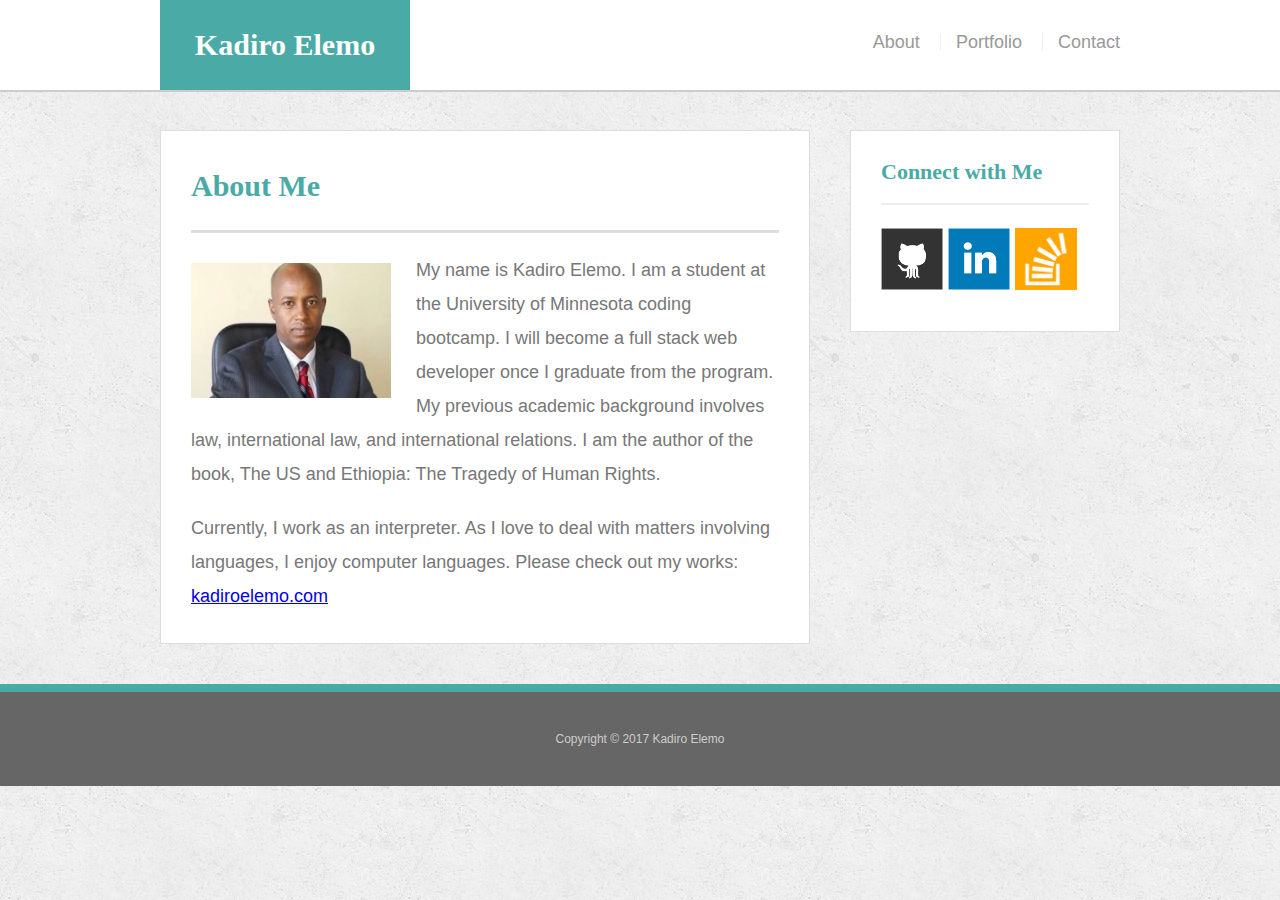
<file: index.html>
<!doctype html>
<html lang="en-us">

<head>
  <meta charset="UTF-8">
  <title>About | Kadiro Elemo</title>
  <link rel="stylesheet" type="text/css" href="assets/css/reset.css">
  <link rel="stylesheet" type="text/css" href="assets/css/style.css">
</head>

<body>

  <header id="masthead">
    <div class="container">
      <a href="index.html" id="logo">Kadiro Elemo</a>
      <nav>
        <a href="index.html">About</a>
        <a href="portfolio.html">Portfolio</a>
        <a href="contact.html">Contact</a>
      </nav>
    </div>
  </header>

  <div id="main-container" class="container">
    <section class="main-section">
      <h1>About Me</h1>

      <img src="assets/images/KadiroE.jpg" class="auth-image" alt="Kadiro Elemo">

      <p> My name is Kadiro Elemo. I am a student at the University of Minnesota coding bootcamp. I will become a full stack web developer once I graduate from the program. My previous academic background involves law, international law, and international relations. I am the author of the book, <strong> The US and Ethiopia: The Tragedy of Human Rights. </strong></p>
      <p> Currently, I work as an interpreter. As I love to deal with matters involving languages, I enjoy computer languages. Please check out my works: <a href="https://www.google.com">kadiroelemo.com</a>
 
    </section>

    <section class="sidebar">
      <div id="connect">
        <h2>Connect with Me</h2>

        <a href="https://github.com/kelemo"><img src="assets/images/github-128.png" class="social" alt="GitHub" /></a>
        <a href="https://www.linkedin.com/in/kadiro-elemo-a28376152/"><img src="assets/images/linkedin-128.png" class="social" alt="LinkedIn" /></a>
        <a href="https://stackexchange.com/users/12173211/kadiro-elemo"><img src="assets/images/stackoverflow-128.png" class="social" alt="Stack Overflow" /></a>
      </div>
    </section>
  </div>

  <footer>
    <div class="container">
      Copyright &copy; 2017 Kadiro Elemo
    </div>
  </footer>
</body>

</html>
</file>
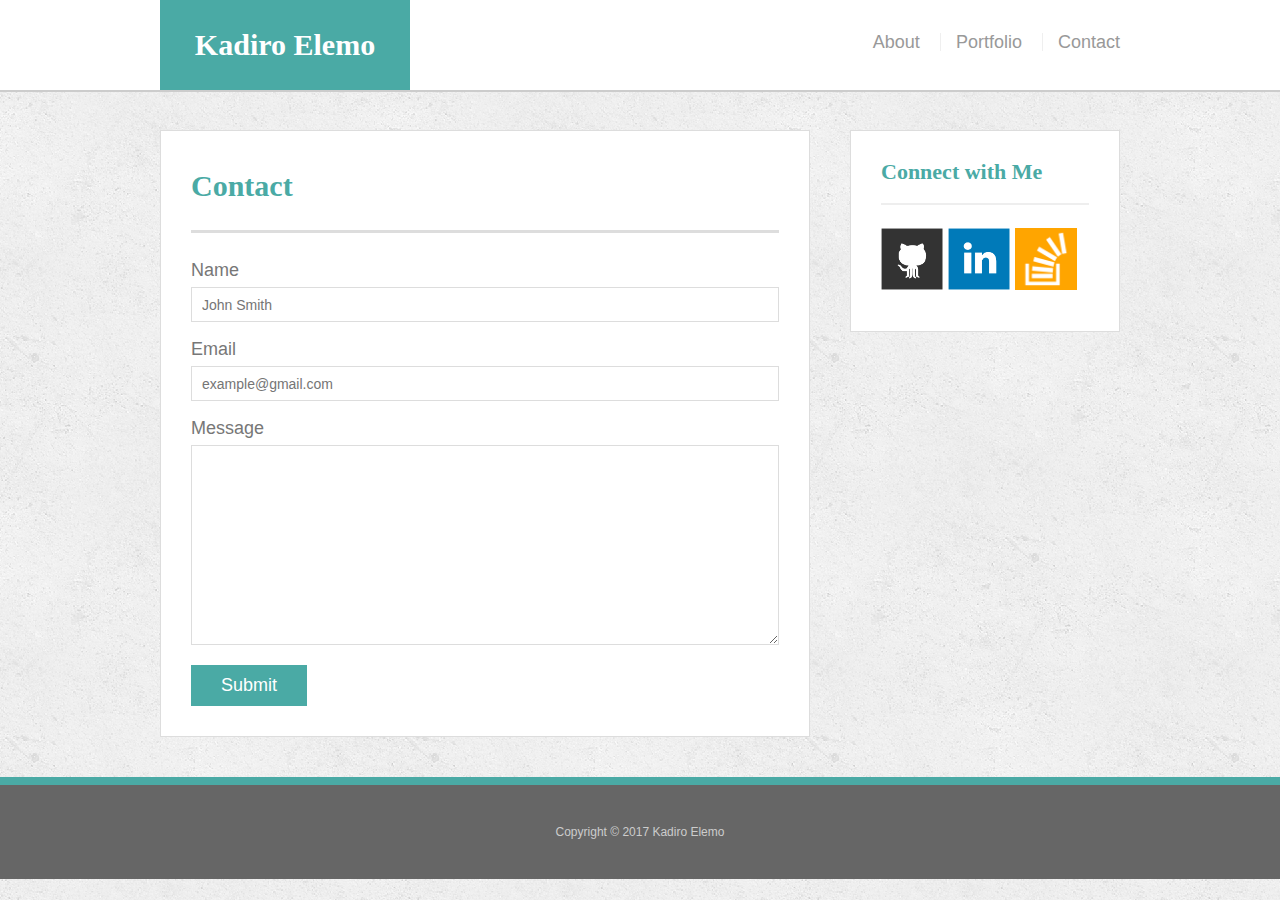
<file: contact.html>
<!doctype html>
<html lang="en-us">

<head>
  <meta charset="UTF-8">
  <title>Contact | Kadiro Elemo</title>
  <link rel="stylesheet" type="text/css" href="assets/css/reset.css">
  <link rel="stylesheet" type="text/css" href="assets/css/style.css">
</head>

<body>

  <header id="masthead">
    <div class="container">
      <a href="index.html" id="logo">Kadiro Elemo</a>
      <nav>
        <a href="index.html">About</a>
        <a href="portfolio.html">Portfolio</a>
        <a href="contact.html">Contact</a>
      </nav>
    </div>
  </header>

  <div id="main-container" class="container">
    <section class="main-section">
      <h1>Contact</h1>

      <form id="contact-form">
        <ul>
          <li>
            <label for="name">Name</label>
            <input type="text" id="name" name="name" placeholder="John Smith" required="required">
          </li>
          <li>
            <label for="email">Email</label>
            <input type="email" id="email" name="email" placeholder="example@gmail.com" required="required">
          </li>
          <li>
            <label for="message">Message</label>
            <textarea id="message" name="message" required="required"></textarea>
          </li>
        </ul>
        <input type="submit">
      </form>

    </section>

    <section class="sidebar">
      <div id="connect">
        <h2>Connect with Me</h2>

        <a href="https://github.com/kelemo"><img src="assets/images/github-128.png" class="social" alt="GitHub" /></a>
        <a href="https://www.linkedin.com/in/kadiro-elemo-a28376152/"><img src="assets/images/linkedin-128.png" class="social" alt="LinkedIn" /></a>
        <a href="https://stackexchange.com/users/12173211/kadiro-elemo"><img src="assets/images/stackoverflow-128.png" class="social" alt="Stack Overflow" /></a>
      </div>
    </section>
  </div>

  <footer>
    <div class="container">
      Copyright &copy; 2017 Kadiro Elemo
    </div>
  </footer>
</body>

</html>
</file>
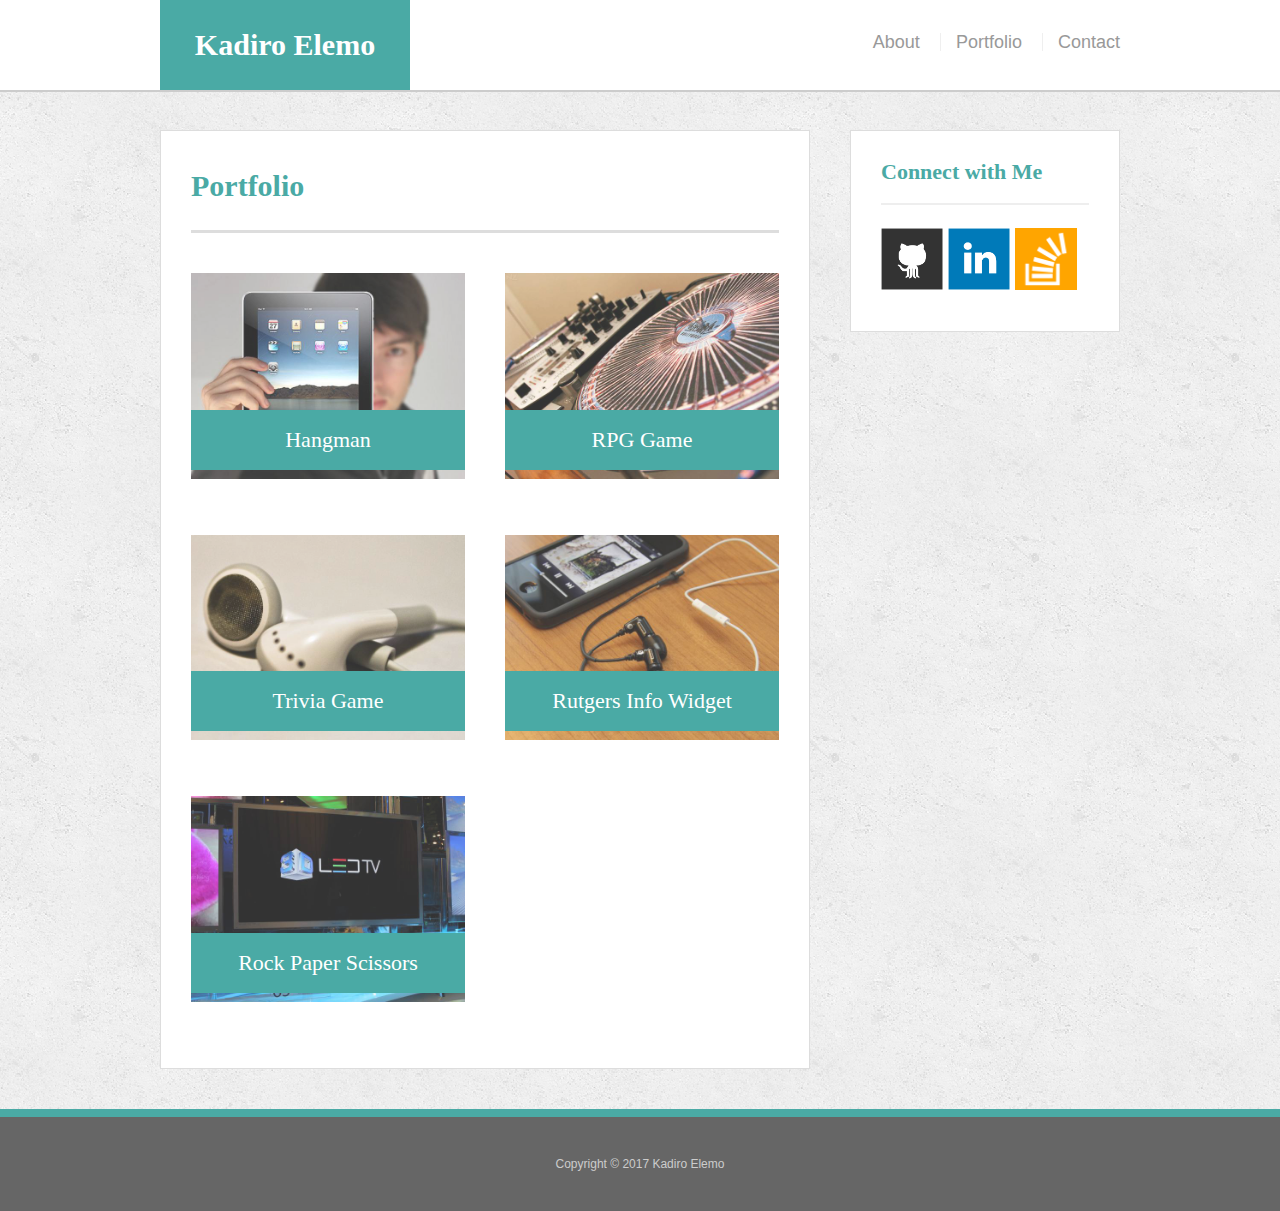
<file: portfolio.html>
<!doctype html>
<html lang="en-us">

<head>
  <meta charset="UTF-8">
  <title>Portfolio | Kadiro Elemo</title>
  <link rel="stylesheet" type="text/css" href="assets/css/reset.css">
  <link rel="stylesheet" type="text/css" href="assets/css/style.css">
</head>

<body>

  <header id="masthead">
    <div class="container">
      <a href="index.html" id="logo">Kadiro Elemo</a>
      <nav>
        <a href="index.html">About</a>
        <a href="portfolio.html">Portfolio</a>
        <a href="contact.html">Contact</a>
      </nav>
    </div>
  </header>

  <div id="main-container" class="container">
    <section class="main-section">
      <h1>Portfolio</h1>

      <div class="work">
        <img src="assets/images/technics-q-c-640-480-1.jpg" alt="hangman">

        <h3>Hangman</h3>
      </div>
      <div class="work">
        <img src="assets/images/technics-q-c-640-480-2.jpg" alt="RPG Game">

        <h3>RPG Game</h3>
      </div>
      <div class="work">
        <img src="assets/images/technics-q-c-640-480-5.jpg" alt="Trivia Game">

        <h3>Trivia Game</h3>
      </div>
      <div class="work">
        <img src="assets/images/technics-q-c-640-480-7.jpg" alt="Rutgers Info Widget">

        <h3>Rutgers Info Widget</h3>
      </div>
      <div class="work">
        <img src="assets/images/technics-q-c-640-480-9.jpg" alt="Rock Paper Scissors">

        <h3>Rock Paper Scissors</h3>
      </div>

    </section>

    <section class="sidebar">
      <div id="connect">
        <h2>Connect with Me</h2>

        <a href="https://github.com/kelemo"><img src="assets/images/github-128.png" class="social" alt="GitHub" /></a>
        <a href="https://www.linkedin.com/in/kadiro-elemo-a28376152/"><img src="assets/images/linkedin-128.png" class="social" alt="LinkedIn" /></a>
        <a href="https://stackexchange.com/users/12173211/kadiro-elemo"><img src="assets/images/stackoverflow-128.png" class="social" alt="Stack Overflow" /></a>
      </div>
    </section>
  </div>

  <footer>
    <div class="container">
      Copyright &copy; 2017 Kadiro Elemo
    </div>
  </footer>
</body>

</html>
</file>
<file: assets/css/style.css>
body {
  font-family: Arial, "Helvetica Neue", Helvetica, sans-serif;
  font-size: 18px;
  line-height: 34px;
  color: #777;
  background: url("../images/concrete_seamless.png");
}

* {
  box-sizing: border-box;
}

/* general */

.container {
  width: 100%;
  max-width: 960px;
  margin: 0 auto;
  clear: both;
}

h1,
h2,
h3,
p {
  margin-bottom: 20px;
}

p:last-child {
  margin-bottom: 0;
}

h1,
h2,
h3 {
  font-family: Georgia, Times, "Times New Roman", serif;
  font-weight: 700;
  color: #4aaaa5;
}

h1 {
  padding-bottom: 20px;
  font-size: 30px;
  line-height: 49px;
  border-bottom: 3px solid #ddd;
}

h2,
h3 {
  font-size: 22px;
}

/* header */

#masthead {
  position: fixed;
  z-index: 99;
  width: 100%;
  margin: 0 0 30px;
  overflow: auto;
  color: #fff;
  background: #fff;
  border-bottom: 2px solid #ccc;
}

#logo {
  float: left;
  width: 250px;
  height: 90px;
  font-family: Georgia, Times, "Times New Roman", serif;
  font-size: 30px;
  font-weight: 700;
  line-height: 90px;
  color: #fff;
  text-align: center;
  text-decoration: none;
  background: #4aaaa5;
}

nav {
  float: right;
  margin-top: 25px;
}

nav a {
  display: inline-block;
  padding-left: 15px;
  margin-left: 15px;
  line-height: 18px;
  color: #999;
  text-decoration: none;
  border-left: 1px solid #efefef;
}

nav a:first-child {
  border-left: 0 none;
}

/* footer */

footer {
  padding: 30px 0;
  clear: both;
  font-size: 12px;
  color: #fff;
  color: #ccc;
  text-align: center;
  background: #666;
  border-top: 8px solid #4aaaa5;
}

/* sidebar */

.sidebar {
  float: right;
  width: 100%;
  max-width: 270px;
  padding: 30px;
  margin-bottom: 20px;
  background: #fff;
  border: 1px solid #ddd;
}

h3,
.sidebar h2 {
  padding-bottom: 20px;
  margin-bottom: 15px;
  line-height: 22px;
  border-bottom: 2px solid #eee;
}

.social {
  width: 62px;
  height: 62px;
  margin-top: 8px;
  margin-right: 5px;
}

.social:last-child {
  margin-right: 0;
}

/* main */

#main-container {
  padding-top: 130px;
}

.main-section {
  float: left;
  width: 100%;
  max-width: 650px;
  padding: 30px;
  margin: 0 0 40px;
  background: #fff;
  border: 1px solid #ddd;
}

/* portfolio page */

.work {
  position: relative;
  float: left;
  width: 274px;
  margin: 20px 0 25px;
  overflow: auto;
}

.work:nth-child(even) {
  margin-right: 40px;
}

.work img {
  width: 100%;
  border: 0 none;
  opacity: 0.8;
}

.work h3 {
  position: absolute;
  bottom: 20px;
  width: 100%;
  padding: 15px;
  margin-bottom: 0;
  font-weight: 300;
  line-height: 30px;
  color: #fff;
  text-align: center;
  background: #4aaaa5;
  border-bottom: 0;
}

.auth-image {
  float: left;
  width: 200px;
  height: auto;
  margin-top: 10px;
  margin-right: 25px;
}

/* contact page */

#contact-form ul {
  margin-bottom: 20px;
}

#contact-form li {
  margin-bottom: 10px;
}

label,
input[type=text],
input[type=email],
textarea {
  display: block;
  width: 100%;
}

input[type=text],
input[type=email],
textarea {
  height: 35px;
  padding: 0 10px;
  font-size: 14px;
  border: 1px solid #ddd;
}

textarea {
  height: 200px;
}

input[type=submit] {
  padding: 10px 30px;
  font-size: 18px;
  color: #fff;
  cursor: pointer;
  background: #4aaaa5;
  border: 0 none;
}
</file>
